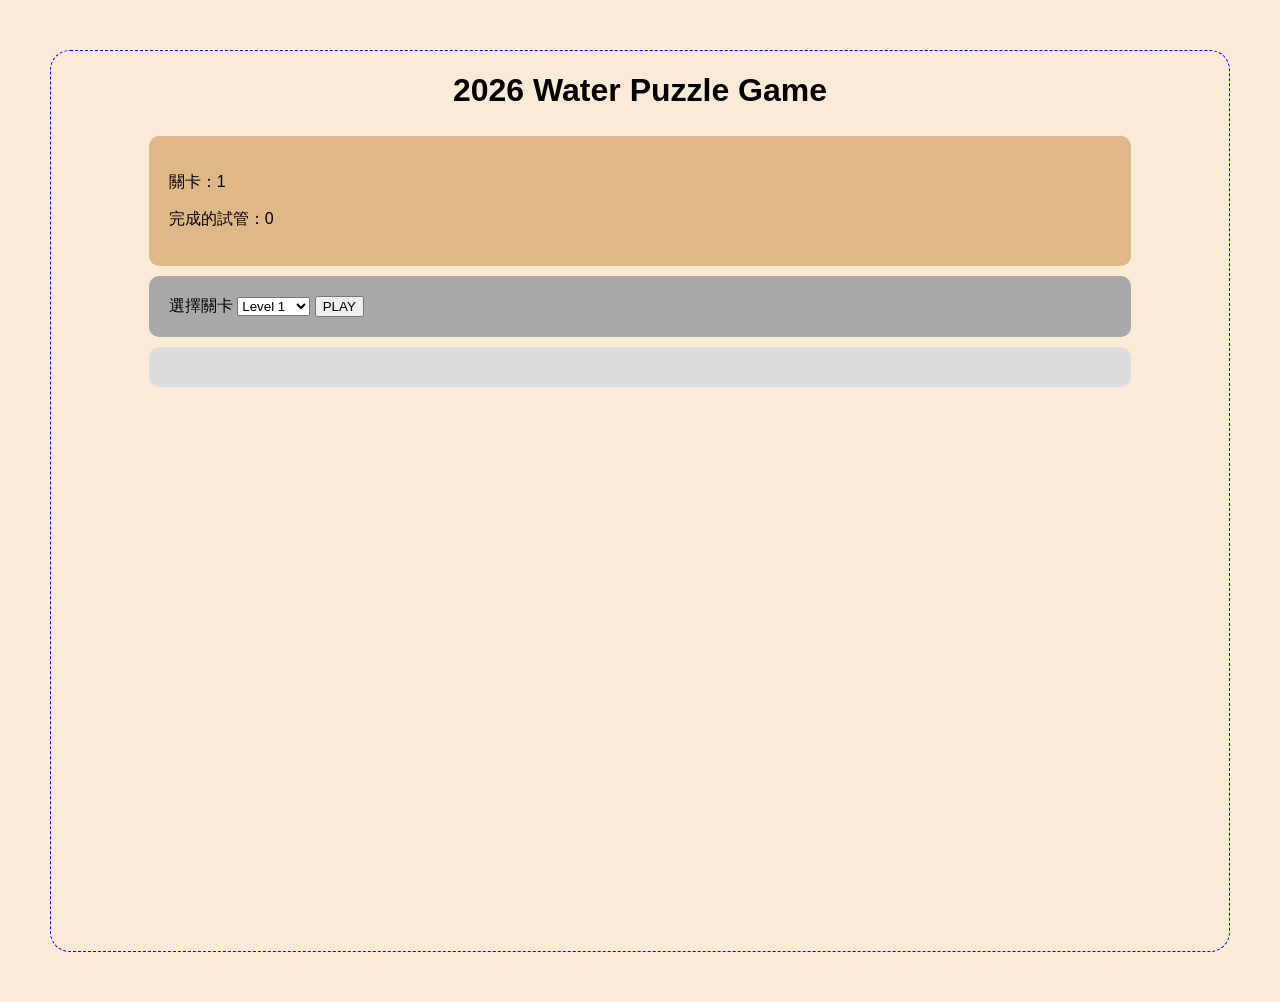
<file: index.html>
<!DOCTYPE html>
<html lang="en">
  <head>
    <meta charset="UTF-8" />
    <meta name="viewport" content="width=device-width, initial-scale=1.0" />
    <title>Water Puzzle</title>
    <link rel="stylesheet" href="style.css" />
    <script src="waterpuzzle.js"></script>
  </head>
  <body>
    <h1>2026 Water Puzzle Game</h1>
    <div id="game-info" class="game-area">
      <p>關卡：<span id="level-count">1</span></p>
      <p>完成的試管：<span id="completed-tubes-count">0</span></p>
    </div>
    <div id="controls" class="game-area">
      <label for="level-select">選擇關卡</label>
      <select id="level-select">
        <option value="1">Level 1</option>
        <option value="2">Level 2</option>
        <option value="3">Level 3</option>
        <option value="4">Level 4</option>
        <option value="5">Level 5</option>
        <option value="6">Level 6</option>
        <option value="7">Level 7</option>
        <option value="8">Level 8</option>
        <option value="9">Level 9</option>
        <option value="10">Level 10</option>
      </select>
      <button id="play-button">PLAY</button>
    </div>
    <div id="game-board" class="game-area"></div>
  </body>
</html>
</file>
<file: style.css>
body {
    background-color: antiquewhite;
    font-family: Arial, Helvetica, sans-serif;
    display: flex;
    flex-direction: column;
    align-items: center;
    justify-content: flex-start;
    height: 100vh;
    border: 1px dashed blue;
    border-radius: 20px;
    margin: 50px;
  }
  
  .game-area {
    width: 80%;
    border-radius: 10px;
    padding: 20px;
    margin: 5px;
  }
  
  #game-info {
    background-color: burlywood;
    font-family: "Lucida Sans", "Lucida Sans Regular", "Lucida Grande",
      "Lucida Sans Unicode", Geneva, Verdana, sans-serif;
  }
  
  #controls {
    background-color: darkgrey;
  }
  
  #game-board {
    background-color: gainsboro;
    display: flex;
    flex-wrap: wrap;
    justify-content: center;
    margin-bottom: 20px;
  }
  
  .tube {
    width: 50px;
    height: 200px;
    border: 2px solid black;
    border-top: 0px;
    border-radius: 0 0 25px 25px;
    margin: 10px;
    display: flex;
    flex-direction: column-reverse;
    overflow: hidden;
    margin-top: 20px;
  }
  
  .water {
    width: 100%;
  }
  
  .tube.selected {
    border-color: "red";
    box-shadow: 0 0 10px rgba(255, 0, 0, 0.5);
    transform: translateY(-20px);
  }
</file>
